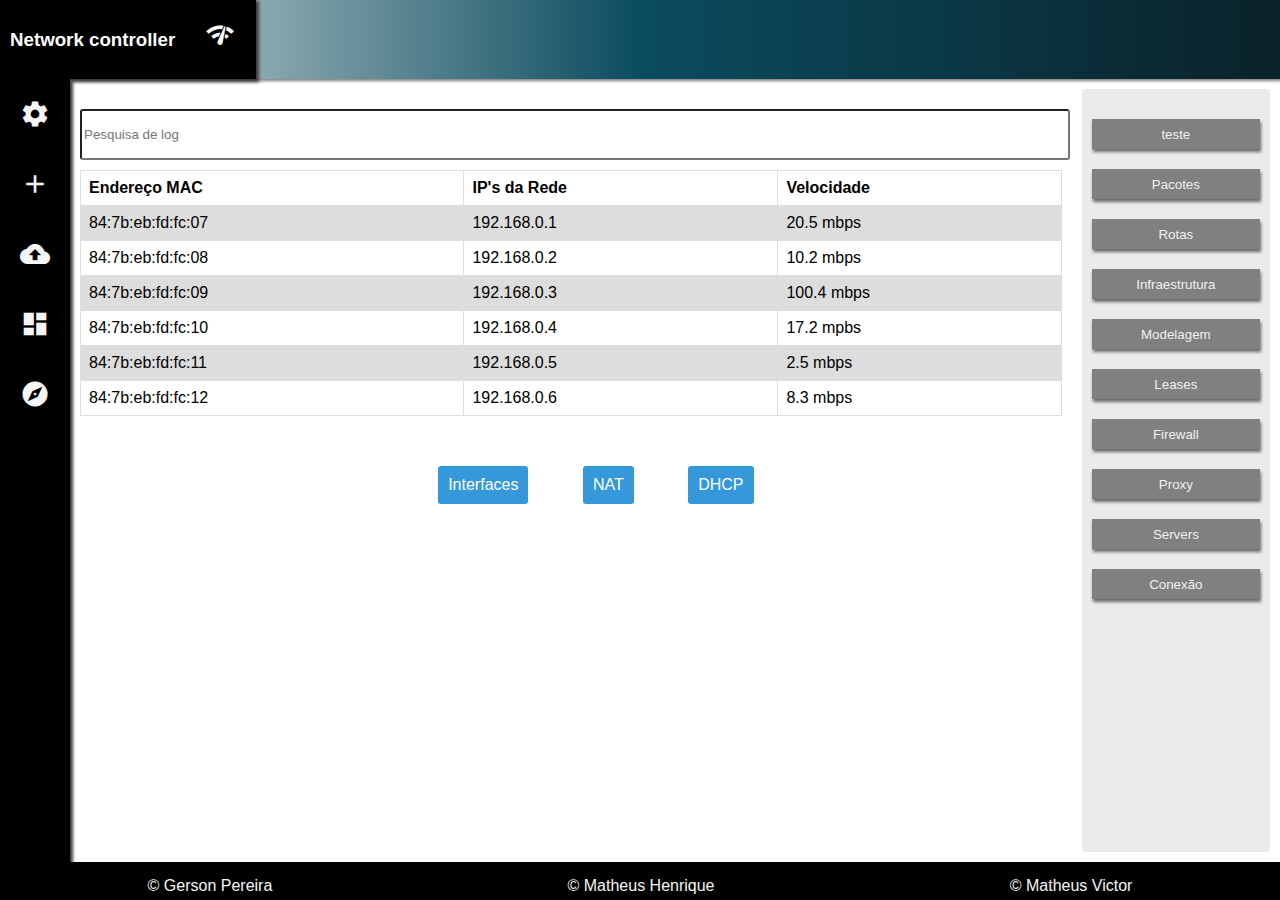
<file: exercicio_flexbox/index.html>
<!DOCTYPE html>
<html lang="pt-br">

<head>
  <link rel="icon" type="image/png" href="https://www.selectron.bm/wp-content/uploads/2017/07/Total-Connect-Icon.png">
  <meta charset="UTF-8">
  <meta name="viewport" content="width=device-width, initial-scale=1.0">
  <meta http-equiv="X-UA-Compatible" content="ie=edge">

  <!--CSS-->
  <link rel="stylesheet" href="CSS/style.css">

  <!--Material icons-->
  <link href="https://fonts.googleapis.com/icon?family=Material+Icons" rel="stylesheet">

  <!--Script Drop-Down-->
  <script src="JS/main.js"></script>

  <title>GMM Controller.</title>
</head>

<body class="corpo">

  <script src="JS/main.js"></script>

  <header>
    <!--Logo-->
    <div class="logo">
      <li class="material-icons" style="font-size: 30px;">network_check</li>
      <h3>Network controller</h3>
    </div>
  </header>

  <div class="colunas">

    <!--Conteúdo da página-->
    <main>
      <input type="text" placeholder="Pesquisa de log">
      <table>
        <tr>
          <th>Endereço MAC</th>
          <th>IP's da Rede</th>
          <th>Velocidade</th>
        </tr>
        <tr>
          <td>84:7b:eb:fd:fc:07</td>
          <td>192.168.0.1</td>
          <td>20.5 mbps</td>
        </tr>
        <tr>
          <td>84:7b:eb:fd:fc:08</td>
          <td>192.168.0.2</td>
          <td>10.2 mbps</td>
        </tr>
        <tr>
          <td>84:7b:eb:fd:fc:09</td>
          <td>192.168.0.3</td>
          <td>100.4 mbps</td>
        </tr>
        <tr>
          <td>84:7b:eb:fd:fc:10</td>
          <td>192.168.0.4</td>
          <td>17.2 mpbs</td>
        </tr>
        <tr>
          <td>84:7b:eb:fd:fc:11</td>
          <td>192.168.0.5</td>
          <td>2.5 mbps</td>
        </tr>
        <tr>
          <td>84:7b:eb:fd:fc:12</td>
          <td>192.168.0.6</td>
          <td>8.3 mbps</td>
        </tr>
      </table>

      <div class="dropbtns">
        <div class="dropdown2">
          <button onclick="myFunction2()" class="dropbtn2">Interfaces</button>
          <div id="myDropdown2" class="dropdown-content2">
            <a href="#">CAMADA 1</a>
            <a href="#">CAMADA 2</a>
            <a href="#">CAMADA 3</a>
          </div>
        </div>

        <div class="dropdown3">
          <button onclick="myFunction3()" class="dropbtn3">NAT</button>
          <div id="myDropdown3" class="dropdown-content3">
            <a href="#">Ether 1</a>
            <a href="#">Ether 2</a>
            <a href="#">Ether 3</a>
          </div>
        </div>

        <div class="dropdown4">
          <button onclick="myFunction4()" class="dropbtn4">DHCP</button>
          <div id="myDropdown4" class="dropdown-content4">
            <a href="#">IP's</a>
            <a href="#">Faixas</a>
            <a href="#">Sets</a>
          </div>
        </div>
      </div>
    </main>

    <!--Estrutura de navegação-->
    <nav>
      <div class="nav-center">
        <ul>
          <tr>
            <td><a href="">
                <li class="material-icons" style="font-size: 30px;">settings</li>
              </a></td>
            <td><a href="">
                <li class="material-icons" style="font-size: 30px;">add</li>
              </a></td>
            <td><a href="">
                <li class="material-icons" style="font-size: 30px;">backup</li>
              </a></td>
            <td><a href="">
                <li class="material-icons" style="font-size: 30px;">dashboard</li>
              </a></td>
            <td><a href="">
                <li class="material-icons" style="font-size: 30px;">explore</li>
              </a></td>
          </tr>
        </ul>
      </div>
    </nav>

    <aside>
      <button class="btn-aside">teste</button>
      <button class="btn-aside">Pacotes</button>
      <button class="btn-aside">Rotas</button>
      <button class="btn-aside">Infraestrutura</button>
      <button class="btn-aside">Modelagem</button>
      <button class="btn-aside">Leases</button>
      <button class="btn-aside">Firewall</button>
      <button class="btn-aside">Proxy</button>
      <button class="btn-aside">Servers</button>
      <button class="btn-aside">Conexão</button>
    </aside>
  </div>

  <footer>
    <div class="footer-div">
      <ul class="footer-ul">
        <li>&copy Gerson Pereira</li>
        <li>&copy Matheus Henrique</li>
        <li>&copy Matheus Victor</li>
      </ul>
    </div>
  </footer>
</body>

</html>
</file>
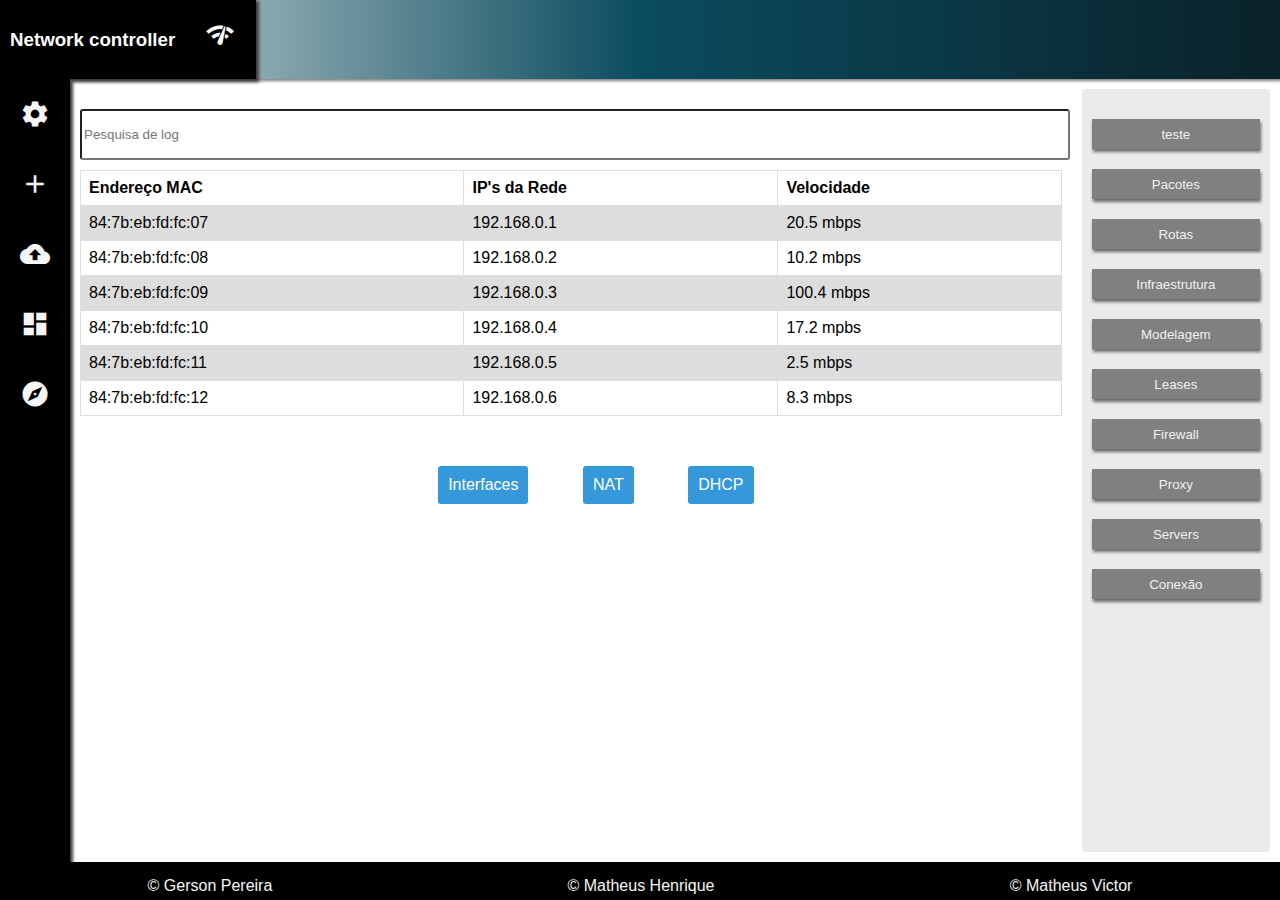
<file: exercicio_flexbox_final/index.html>
<!DOCTYPE html>
<html lang="pt-br">

<head>
  <link rel="icon" type="image/png" href="https://www.selectron.bm/wp-content/uploads/2017/07/Total-Connect-Icon.png">
  <meta charset="UTF-8">
  <meta name="viewport" content="width=device-width, initial-scale=1.0">
  <meta http-equiv="X-UA-Compatible" content="ie=edge">

  <!--CSS-->
  <link rel="stylesheet" href="CSS/style.css">

  <!--Material icons-->
  <link href="https://fonts.googleapis.com/icon?family=Material+Icons" rel="stylesheet">

  <!--Import jQuery-->
  <script src="https://ajax.googleapis.com/ajax/libs/jquery/3.3.1/jquery.min.js"></script>

  <!--Script Drop-Down-->
  <script src="JS/main.js"></script>

  <title>GMM Controller.</title>
</head>

<body class="corpo">

  <script src="JS/main.js"></script>

  <header>
    <!--Logo-->
    <div class="logo">
      <li class="material-icons" style="font-size: 30px;">network_check</li>
      <h3>Network controller</h3>
    </div>
  </header>

  <div class="colunas">

    <!--Conteúdo da página-->
    <main id="principal">
      <input type="text" placeholder="Pesquisa de log">
      <table>
        <tr>
          <th>Endereço MAC</th>
          <th>IP's da Rede</th>
          <th>Velocidade</th>
        </tr>
        <tr>
          <td>84:7b:eb:fd:fc:07</td>
          <td>192.168.0.1</td>
          <td>20.5 mbps</td>
        </tr>
        <tr>
          <td>84:7b:eb:fd:fc:08</td>
          <td>192.168.0.2</td>
          <td>10.2 mbps</td>
        </tr>
        <tr>
          <td>84:7b:eb:fd:fc:09</td>
          <td>192.168.0.3</td>
          <td>100.4 mbps</td>
        </tr>
        <tr>
          <td>84:7b:eb:fd:fc:10</td>
          <td>192.168.0.4</td>
          <td>17.2 mpbs</td>
        </tr>
        <tr>
          <td>84:7b:eb:fd:fc:11</td>
          <td>192.168.0.5</td>
          <td>2.5 mbps</td>
        </tr>
        <tr>
          <td>84:7b:eb:fd:fc:12</td>
          <td>192.168.0.6</td>
          <td>8.3 mbps</td>
        </tr>
      </table>

      <div class="dropbtns">
        <div class="dropdown2">
          <button onclick="myFunction2()" class="dropbtn2">Interfaces</button>
          <div id="myDropdown2" class="dropdown-content2">
            <a href="#">CAMADA 1</a>
            <a href="#">CAMADA 2</a>
            <a href="#">CAMADA 3</a>
          </div>
        </div>

        <div class="dropdown3">
          <button onclick="myFunction3()" class="dropbtn3">NAT</button>
          <div id="myDropdown3" class="dropdown-content3">
            <a href="#">Ether 1</a>
            <a href="#">Ether 2</a>
            <a href="#">Ether 3</a>
          </div>
        </div>

        <div class="dropdown4">
          <button onclick="myFunction4()" class="dropbtn4">DHCP</button>
          <div id="myDropdown4" class="dropdown-content4">
            <a href="#">IP's</a>
            <a href="#">Faixas</a>
            <a href="#">Sets</a>
          </div>
        </div>
      </div>
    </main>

    <!--Estrutura de navegação-->
    <nav>
      <div class="nav-center">
        <ul>
          <tr>
            <td><a href="">
                <li class="material-icons" style="font-size: 30px;">settings</li>
              </a></td>
            <td><a href="">
                <li class="material-icons" style="font-size: 30px;">add</li>
              </a></td>
            <td><a href="">
                <li class="material-icons" style="font-size: 30px;">backup</li>
              </a></td>
            <td><a href="">
                <li class="material-icons" style="font-size: 30px;">dashboard</li>
              </a></td>
            <td><a href="">
                <li class="material-icons" style="font-size: 30px;">explore</li>
              </a></td>
          </tr>
        </ul>
      </div>
    </nav>

    <aside>
      <button class="btn-aside">teste</button>
      <button class="btn-aside">Pacotes</button>
      <button class="btn-aside">Rotas</button>
      <button class="btn-aside">Infraestrutura</button>
      <button class="btn-aside">Modelagem</button>
      <button class="btn-aside">Leases</button>
      <button class="btn-aside">Firewall</button>
      <button class="btn-aside">Proxy</button>
      <button class="btn-aside">Servers</button>
      <button class="btn-aside">Conexão</button>
    </aside>
  </div>

  <footer>
    <div class="footer-div">
      <ul class="footer-ul">
        <li>&copy Gerson Pereira</li>
        <li>&copy Matheus Henrique</li>
        <li>&copy Matheus Victor</li>
      </ul>
    </div>
  </footer>

  <!--Java Script jQuery-->
  <script>
    $("header").click(function(){
      $("#principal").prepend('<p>FUNCIONOU</p>');
    });
  </script>
</body>

</html>
</file>
<file: exercicio_flexbox/CSS/style.css>
header{
  background-image: linear-gradient(to right, rgb(225, 230, 231), #0B4C5F, #0A2229);
  min-height: 8vh;
  box-shadow: 2px 2px 3px 0px rgb(126, 125, 125)
}


main, aside{
  border-radius: 3px;
  margin: 0 auto;
  text-align: center;
  padding-top: 20px;
  margin: 10px;
}

.corpo{
  display: flex;
  flex-direction: column;
  margin: 0;
  min-height: 100vh;
  font-family: sans-serif;
}

.colunas{
  display: flex;
  flex: 1;
}

main{
  flex-grow: 8;
}

nav{
  order: -1;
  flex-grow: -4;
  background: black;
  box-shadow: 2px 3px 3px 1px rgb(61, 60, 60);
}

aside{
  display: flex;
  background: rgb(236, 235, 235);
  flex-grow: 1;
  flex-direction: column;
}

aside button {
  margin: 10px;
  border: 0;
  background: grey;
  height: 30px;
  color: #f1f1f1;
  box-shadow: 1px 3px 3px rgb(107, 106, 106);
}

ul {
  list-style-type: none;
  margin: 0;
  padding: 0;
  display: flex;
  flex-direction: column;
}

li {
  padding: 20px;
  margin: 0 auto;
  flex-grow: 1;
  color: whitesmoke;
}

h3 {
  padding: 10px;
  color: #fff;
}

.logo {
  width: 20vw;
  background: black;
  display: flex;
  flex-direction: row-reverse;
  box-shadow: 2px 2px 3px 1px rgb(61, 60, 60)
}

.logo li{
  color: #fff;
}

footer {
  text-align: center;
}

input {
  width: 100%;
  height: 5vh;
  border-radius: 3px;
}

table {
  font-family: arial, sans-serif;
  border-collapse: collapse;
  width: 100%;
  margin-top: 10px;
}

td, th {
  border: 1px solid #dddddd;
  text-align: left;
  padding: 8px;
}

tr:nth-child(even) {
  background-color: #dddddd;
}

.container {
  height: 50vh;
  margin-top: 20px;
}

/*----------------------------------------------------------------------------*/

/* Dropdown 1 */
.dropbtn {
  background-color: #3498DB;
  color: white;
  padding: 10px;
  font-size: 16px;
  border: none;
  border-radius: 3px;
  cursor: pointer;
}

.dropbtn:hover, .dropbtn:focus {
  background-color: #2980B9;
}

.dropdown {
  position: relative;
  display: inline-block;
}

.dropdown-content {
  display: none;
  position: absolute;
  background-color: #f1f1f1;
  min-width: 160px;
  box-shadow: 0px 8px 16px 0px rgba(0,0,0,0.2);
  z-index: 1;
}

.dropdown-content a {
  color: black;
  padding: 12px 16px;
  text-decoration: none;
  display: block;
}

.dropdown-content a:hover {background-color: #ddd}

.show {display:block;}

/*---------------------------------------------------------------------------------*/

/*Dropdown2*/
.dropbtn2 {
  margin-left: 50px;
  background-color: #3498DB;
  color: white;
  padding: 10px;
  font-size: 16px;
  border: none;
  border-radius: 3px;
  cursor: pointer;
}

.dropbtn2:hover, .dropbtn2:focus {
  background-color: #2980B9;
}

.dropdown2 {
  position: relative;
  display: inline-block;
}

.dropdown-content2 {
  display: none;
  position: absolute;
  background-color: #f1f1f1;
  min-width: 160px;
  box-shadow: 0px 8px 16px 0px rgba(0,0,0,0.2);
  z-index: 1;
}

.dropdown-content2 a {
  color: black;
  padding: 12px 16px;
  text-decoration: none;
  display: block;
}

.dropdown-content2 a:hover {background-color: #ddd}

.show {display:block;}

/*---------------------------------------------------------------------------------*/

/*Dropdown3*/
.dropbtn3 {
  margin-left: 50px;
  background-color: #3498DB;
  color: white;
  padding: 10px;
  font-size: 16px;
  border: none;
  border-radius: 3px;
  cursor: pointer;
}

.dropbtn3:hover, .dropbtn3:focus {
  background-color: #2980B9;
}

.dropdown3 {
  position: relative;
  display: inline-block;
}

.dropdown-content3 {
  display: none;
  position: absolute;
  background-color: #f1f1f1;
  min-width: 160px;
  box-shadow: 0px 8px 16px 0px rgba(0,0,0,0.2);
  z-index: 1;
}

.dropdown-content3 a {
  color: black;
  padding: 12px 16px;
  text-decoration: none;
  display: block;
}

.dropdown-content3 a:hover {background-color: #ddd}

.show {display:block;}

/*---------------------------------------------------------------------------------*/

/*Dropdown4*/
.dropbtn4 {
  margin-left: 50px;
  background-color: #3498DB;
  color: white;
  padding: 10px;
  font-size: 16px;
  border: none;
  border-radius: 3px;
  cursor: pointer;
}

.dropbtn4:hover, .dropbtn4:focus {
  background-color: #2980B9;
}

.dropdown4 {
  position: relative;
  display: inline-block;
}

.dropdown-content4 {
  display: none;
  position: absolute;
  background-color: #f1f1f1;
  min-width: 160px;
  box-shadow: 0px 8px 16px 0px rgba(0,0,0,0.2);
  z-index: 1;
}

.dropdown-content4 a {
  color: black;
  padding: 12px 16px;
  text-decoration: none;
  display: block;
}

.dropdown-content4 a:hover {background-color: #ddd}

.show {display:block;}

.dropbtns {
  margin-top: 50px;
}

.footer-ul {
  display: flex;
  flex-direction: row;
}

.footer-ul li {
  margin: 0 auto;
  padding: 5px;
  margin-top: 10px;
}

.footer-div {
  background: black;
  box-shadow: 0px 20px 16px 0px rgb(73, 73, 73);
}

.btn-aside:hover {
  background: rgb(49, 49, 49);
}
</file>
<file: exercicio_flexbox_final/CSS/style.css>
header{
  background-image: linear-gradient(to right, rgb(225, 230, 231), #0B4C5F, #0A2229);
  min-height: 8vh;
  box-shadow: 2px 2px 3px 0px rgb(126, 125, 125)
}


main, aside{
  border-radius: 3px;
  margin: 0 auto;
  text-align: center;
  padding-top: 20px;
  margin: 10px;
}

.corpo{
  display: flex;
  flex-direction: column;
  margin: 0;
  min-height: 100vh;
  font-family: sans-serif;
}

.colunas{
  display: flex;
  flex: 1;
}

main{
  flex-grow: 8;
}

nav{
  order: -1;
  flex-grow: -4;
  background: black;
  box-shadow: 2px 3px 3px 1px rgb(61, 60, 60);
}

aside{
  display: flex;
  background: rgb(236, 235, 235);
  flex-grow: 1;
  flex-direction: column;
}

aside button {
  margin: 10px;
  border: 0;
  background: grey;
  height: 30px;
  color: #f1f1f1;
  box-shadow: 1px 3px 3px rgb(107, 106, 106);
}

ul {
  list-style-type: none;
  margin: 0;
  padding: 0;
  display: flex;
  flex-direction: column;
}

li {
  padding: 20px;
  margin: 0 auto;
  flex-grow: 1;
  color: whitesmoke;
}

h3 {
  padding: 10px;
  color: #fff;
}

.logo {
  width: 20vw;
  background: black;
  display: flex;
  flex-direction: row-reverse;
  box-shadow: 2px 2px 3px 1px rgb(61, 60, 60)
}

.logo li{
  color: #fff;
}

footer {
  text-align: center;
}

input {
  width: 100%;
  height: 5vh;
  border-radius: 3px;
}

table {
  font-family: arial, sans-serif;
  border-collapse: collapse;
  width: 100%;
  margin-top: 10px;
}

td, th {
  border: 1px solid #dddddd;
  text-align: left;
  padding: 8px;
}

tr:nth-child(even) {
  background-color: #dddddd;
}

.container {
  height: 50vh;
  margin-top: 20px;
}

/*----------------------------------------------------------------------------*/

/* Dropdown 1 */
.dropbtn {
  background-color: #3498DB;
  color: white;
  padding: 10px;
  font-size: 16px;
  border: none;
  border-radius: 3px;
  cursor: pointer;
}

.dropbtn:hover, .dropbtn:focus {
  background-color: #2980B9;
}

.dropdown {
  position: relative;
  display: inline-block;
}

.dropdown-content {
  display: none;
  position: absolute;
  background-color: #f1f1f1;
  min-width: 160px;
  box-shadow: 0px 8px 16px 0px rgba(0,0,0,0.2);
  z-index: 1;
}

.dropdown-content a {
  color: black;
  padding: 12px 16px;
  text-decoration: none;
  display: block;
}

.dropdown-content a:hover {background-color: #ddd}

.show {display:block;}

/*---------------------------------------------------------------------------------*/

/*Dropdown2*/
.dropbtn2 {
  margin-left: 50px;
  background-color: #3498DB;
  color: white;
  padding: 10px;
  font-size: 16px;
  border: none;
  border-radius: 3px;
  cursor: pointer;
}

.dropbtn2:hover, .dropbtn2:focus {
  background-color: #2980B9;
}

.dropdown2 {
  position: relative;
  display: inline-block;
}

.dropdown-content2 {
  display: none;
  position: absolute;
  background-color: #f1f1f1;
  min-width: 160px;
  box-shadow: 0px 8px 16px 0px rgba(0,0,0,0.2);
  z-index: 1;
}

.dropdown-content2 a {
  color: black;
  padding: 12px 16px;
  text-decoration: none;
  display: block;
}

.dropdown-content2 a:hover {background-color: #ddd}

.show {display:block;}

/*---------------------------------------------------------------------------------*/

/*Dropdown3*/
.dropbtn3 {
  margin-left: 50px;
  background-color: #3498DB;
  color: white;
  padding: 10px;
  font-size: 16px;
  border: none;
  border-radius: 3px;
  cursor: pointer;
}

.dropbtn3:hover, .dropbtn3:focus {
  background-color: #2980B9;
}

.dropdown3 {
  position: relative;
  display: inline-block;
}

.dropdown-content3 {
  display: none;
  position: absolute;
  background-color: #f1f1f1;
  min-width: 160px;
  box-shadow: 0px 8px 16px 0px rgba(0,0,0,0.2);
  z-index: 1;
}

.dropdown-content3 a {
  color: black;
  padding: 12px 16px;
  text-decoration: none;
  display: block;
}

.dropdown-content3 a:hover {background-color: #ddd}

.show {display:block;}

/*---------------------------------------------------------------------------------*/

/*Dropdown4*/
.dropbtn4 {
  margin-left: 50px;
  background-color: #3498DB;
  color: white;
  padding: 10px;
  font-size: 16px;
  border: none;
  border-radius: 3px;
  cursor: pointer;
}

.dropbtn4:hover, .dropbtn4:focus {
  background-color: #2980B9;
}

.dropdown4 {
  position: relative;
  display: inline-block;
}

.dropdown-content4 {
  display: none;
  position: absolute;
  background-color: #f1f1f1;
  min-width: 160px;
  box-shadow: 0px 8px 16px 0px rgba(0,0,0,0.2);
  z-index: 1;
}

.dropdown-content4 a {
  color: black;
  padding: 12px 16px;
  text-decoration: none;
  display: block;
}

.dropdown-content4 a:hover {background-color: #ddd}

.show {display:block;}

.dropbtns {
  margin-top: 50px;
}

.footer-ul {
  display: flex;
  flex-direction: row;
}

.footer-ul li {
  margin: 0 auto;
  padding: 5px;
  margin-top: 10px;
}

.footer-div {
  background: black;
  box-shadow: 0px 20px 16px 0px rgb(73, 73, 73);
}

.btn-aside:hover {
  background: rgb(49, 49, 49);
}
</file>
